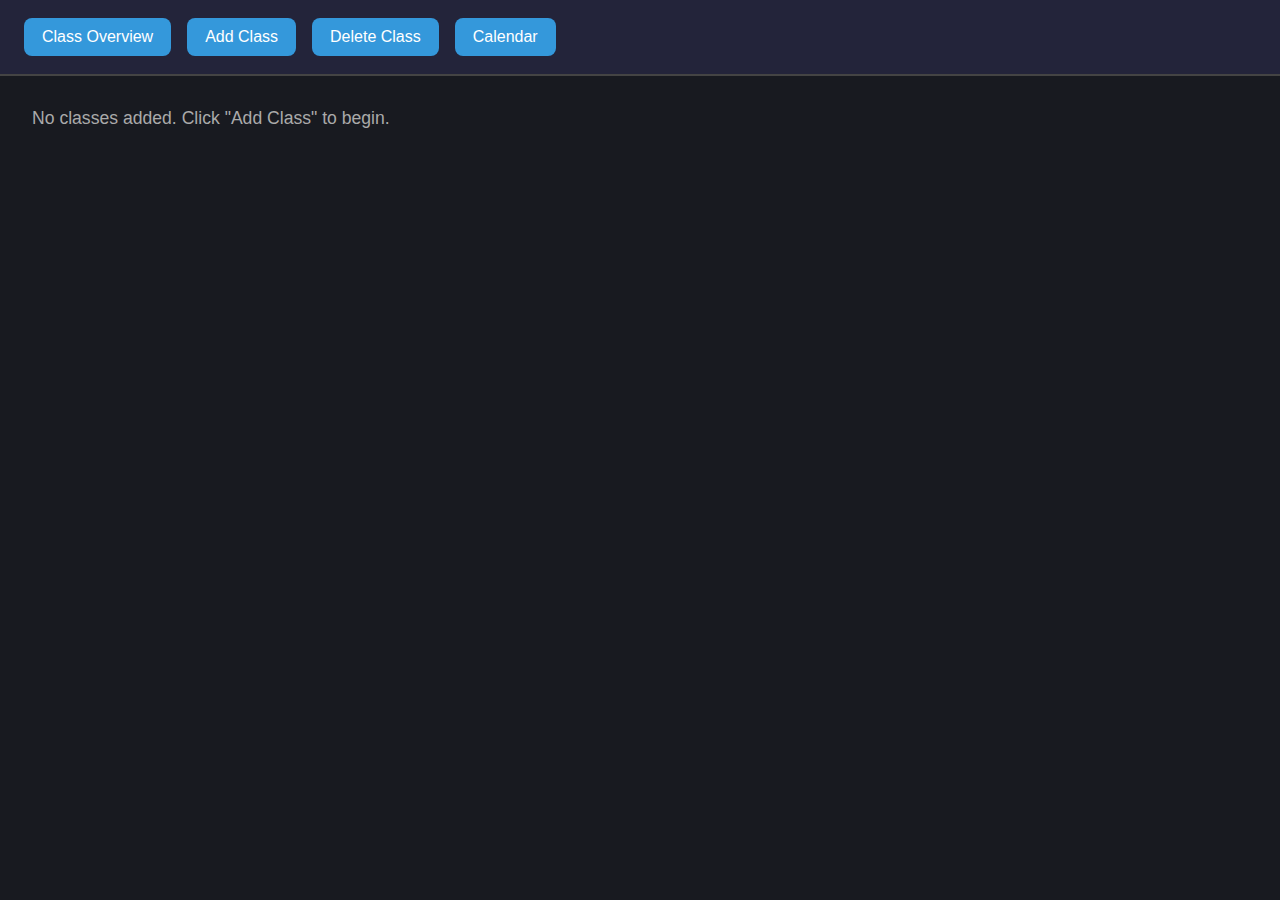
<file: index.html>
<!DOCTYPE html>
<html lang="en">
<head>
  <meta charset="UTF-8">
  <title>Schoolwork App</title>
  <link rel="stylesheet" href="style.css">

  
  <meta name="description" content="DueIt is a fun, easy-to-use schoolwork to-do list app for students. Keep track of assignments, deadlines, and study goals — and actually enjoy doing it!">
  <meta name="keywords" content="homework app, student planner, school to-do list, study tracker, assignment organizer, fun school app, homework hero">
  <meta name="viewport" content="width=device-width, initial-scale=1.0">
  <meta name="author" content="Ishaan Bhakta">
  
</head>
<body>
  <div id="top-box">
    <button id="class-overview">Class Overview</button>
    <button id="add-class">Add Class</button>
    <button id="delete-class">Delete Class</button>
    <button id="calendar-view">Calendar</button>
  </div>
  <div id="center-box"></div>
  <script src="script.js"></script>
</body>
</html>
</file>
<file: style.css>
body {
  background: #181a20;
  color: #f8f8f2;
  font-family: 'Segoe UI', Arial, sans-serif;
  margin: 0;
}
#top-box {
  display: flex;
  gap: 16px;
  padding: 18px 24px;
  background: #23243a;
  border-bottom: 2px solid #444;
}
#top-box button {
  background: #3498db;
  color: #fff;
  border: none;
  border-radius: 8px;
  padding: 10px 18px;
  font-size: 1em;
  cursor: pointer;
  transition: background 0.2s;
}
#top-box button:hover {
  background: #217dbb;
}
#center-box {
  padding: 32px;
}
.class-box {
  background: #23243a;
  border-radius: 12px;
  margin-bottom: 32px;
  box-shadow: 0 2px 12px rgba(0,0,0,0.10);
  padding: 0 0 18px 0;
}
.class-title {
  display: flex;
  align-items: center;
  justify-content: space-between;
  background: #2d2f4a;
  border-radius: 12px 12px 0 0;
  padding: 18px 24px 12px 24px;
  font-size: 1.2em;
  font-weight: bold;
}

.class-name {
  flex-grow: 1;
}

.class-buttons {
  display: flex;
  gap: 8px;
}
.class-title button {
  background: #2ecc40;
  color: #fff;
  border: none;
  border-radius: 8px;
  padding: 6px 14px;
  font-size: 0.95em;
  cursor: pointer;
  margin-left: 12px;
}
.class-title button:hover {
  background: #27ae60;
}
.event-list {
  list-style: none;
  margin: 0;
  padding: 0 24px;
}
.event-item {
  background: #23243a;
  border-radius: 8px;
  margin-top: 16px;
  padding: 14px 18px;
  box-shadow: 0 1px 6px rgba(0,0,0,0.08);
  display: flex;
  flex-direction: row;
  align-items: center;
  justify-content: space-between;
  gap: 12px;
  min-height: 48px;
}
.event-type {
  font-weight: bold;
  color: #e67e22;
  font-size: 1em;
}
.event-dates {
  font-size: 0.98em;
  color: #aaa;
}

/* Event completed (checked) style */
.event-completed {
  opacity: 0.6;
}
.event-completed .event-name {
  text-decoration: line-through;
  color: #bbb;
}

/* Event main content (checkbox, name, dates) */
.event-main {
  display: flex;
  flex-direction: row;
  align-items: center;
  gap: 14px;
  flex: 1 1 auto;
  min-width: 0;
}

/* Delete button for events */
.event-delete-btn {
  background: #e74c3c !important;
  color: #fff !important;
  border: none;
  border-radius: 50%;
  width: 28px;
  height: 28px;
  min-width: 28px;
  min-height: 28px;
  display: flex;
  align-items: center;
  justify-content: center;
  padding: 0;
  font-size: 1.1em;
  margin-left: 10px;
  cursor: pointer;
  transition: background 0.2s;
  box-shadow: 0 1px 4px rgba(0,0,0,0.10);
}
.event-delete-btn:hover {
  background: #c0392b !important;
}

/* Checkbox alignment and size */
.event-check {
  vertical-align: middle;
  accent-color: #2ecc40;
  width: 26px;
  height: 26px;
  min-width: 26px;
  min-height: 26px;
  margin-right: 8px;
  cursor: pointer;
}
</file>
